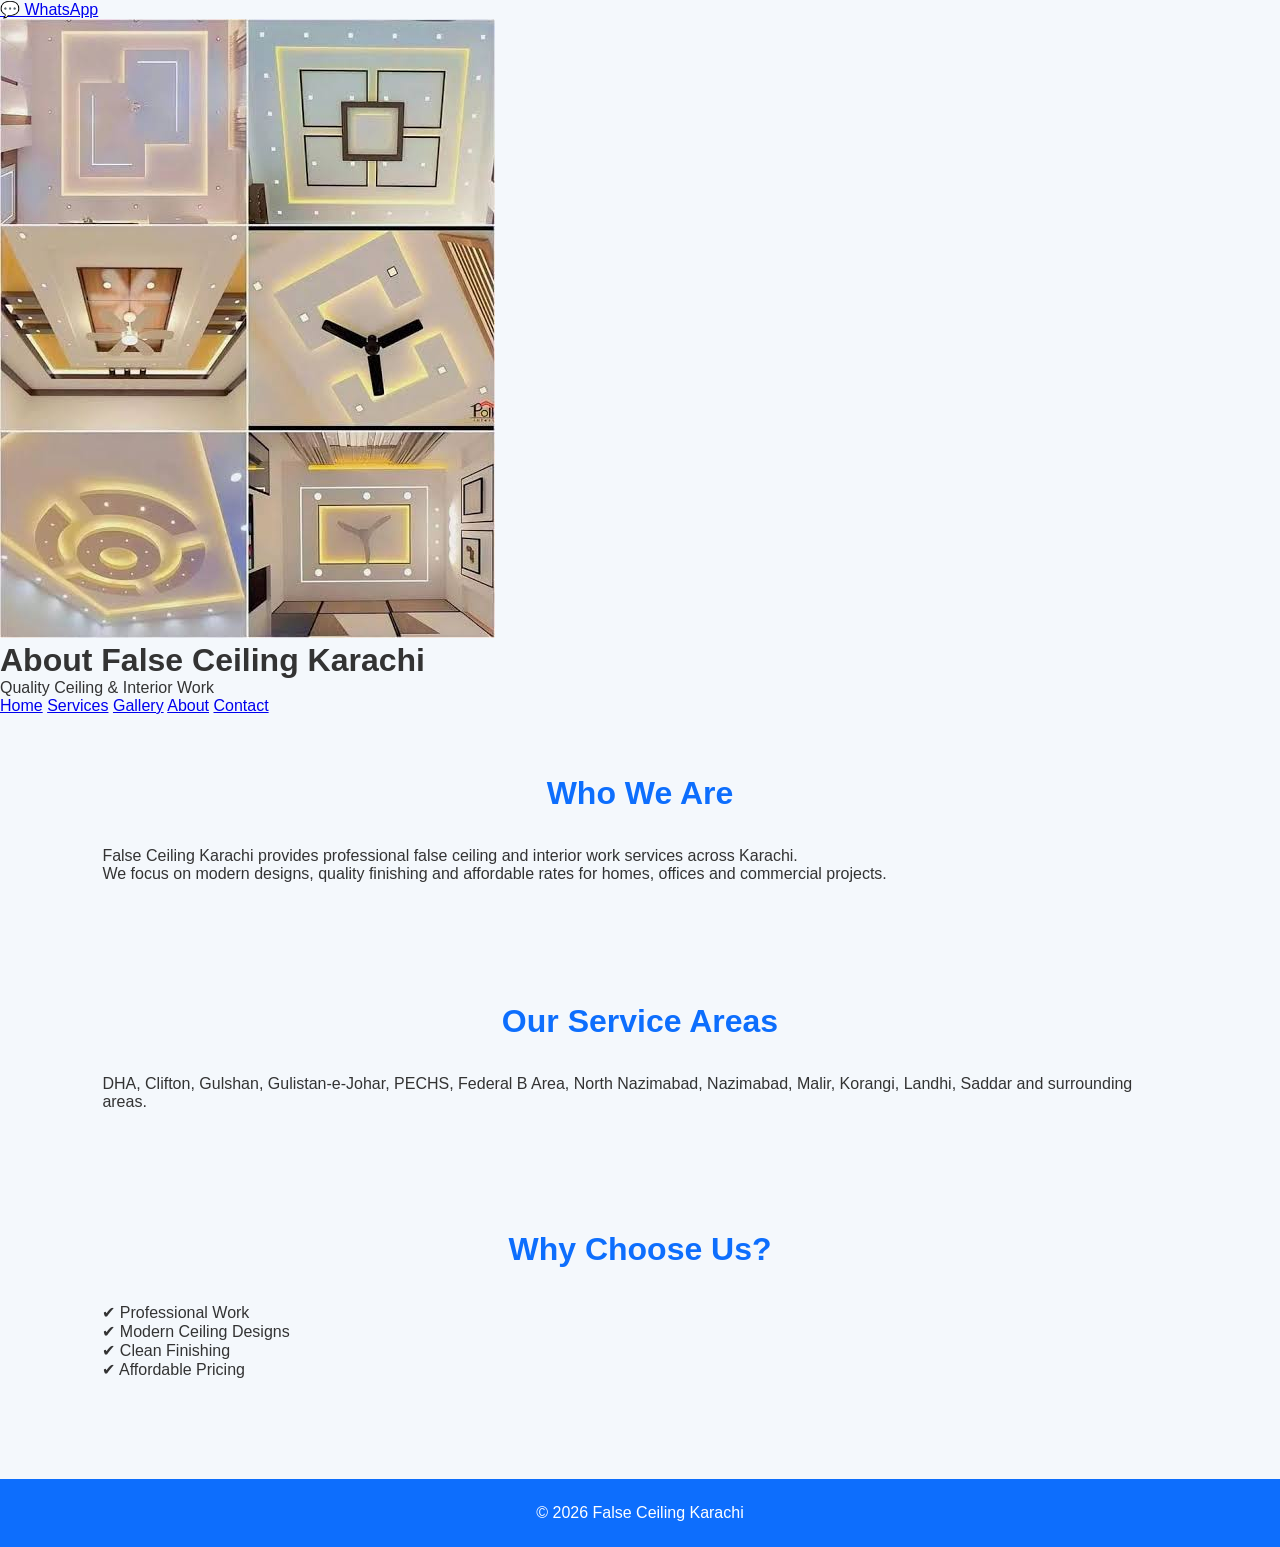
<file: about.html>
<!DOCTYPE html>
<html>
<head>

<meta charset="UTF-8">
<meta name="viewport" content="width=device-width, initial-scale=1.0">

<title>About Us | False Ceiling Karachi</title>
<title>About False Ceiling Karachi | Professional Ceiling Work</title>

<meta name="description" content="False Ceiling Karachi provides quality ceiling and interior work services across Karachi.">

<meta name="keywords" content="False Ceiling Expert Karachi, Interior Work Karachi">
<link rel="stylesheet" href="style.css">

</head>

<body>

<a href="https://wa.me/923142310130" class="float-whatsapp">
💬 WhatsApp
</a>


<header>

<img src="logo.png" alt="False Ceiling Karachi Logo">

<h1>About False Ceiling Karachi</h1>

<p>Quality Ceiling & Interior Work</p>

<nav>
<a href="index.html">Home</a>
<a href="services.html">Services</a>
<a href="gallery.html">Gallery</a>
<a href="about.html">About</a>
<a href="contact.html">Contact</a>
</nav>

</header>


<section>

<h2>Who We Are</h2>

<p>
False Ceiling Karachi provides professional false ceiling and interior work services across Karachi.
</p>

<p>
We focus on modern designs, quality finishing and affordable rates for homes, offices and commercial projects.
</p>

</section>


<section>

<h2>Our Service Areas</h2>

<p>
DHA, Clifton, Gulshan, Gulistan-e-Johar, PECHS, Federal B Area,
North Nazimabad, Nazimabad, Malir, Korangi, Landhi, Saddar and surrounding areas.
</p>

</section>


<section>

<h2>Why Choose Us?</h2>

<p>✔ Professional Work</p>
<p>✔ Modern Ceiling Designs</p>
<p>✔ Clean Finishing</p>
<p>✔ Affordable Pricing</p>

</section>


<footer>

<p>© 2026 False Ceiling Karachi</p>

</footer>


</body>
</html>
</file>
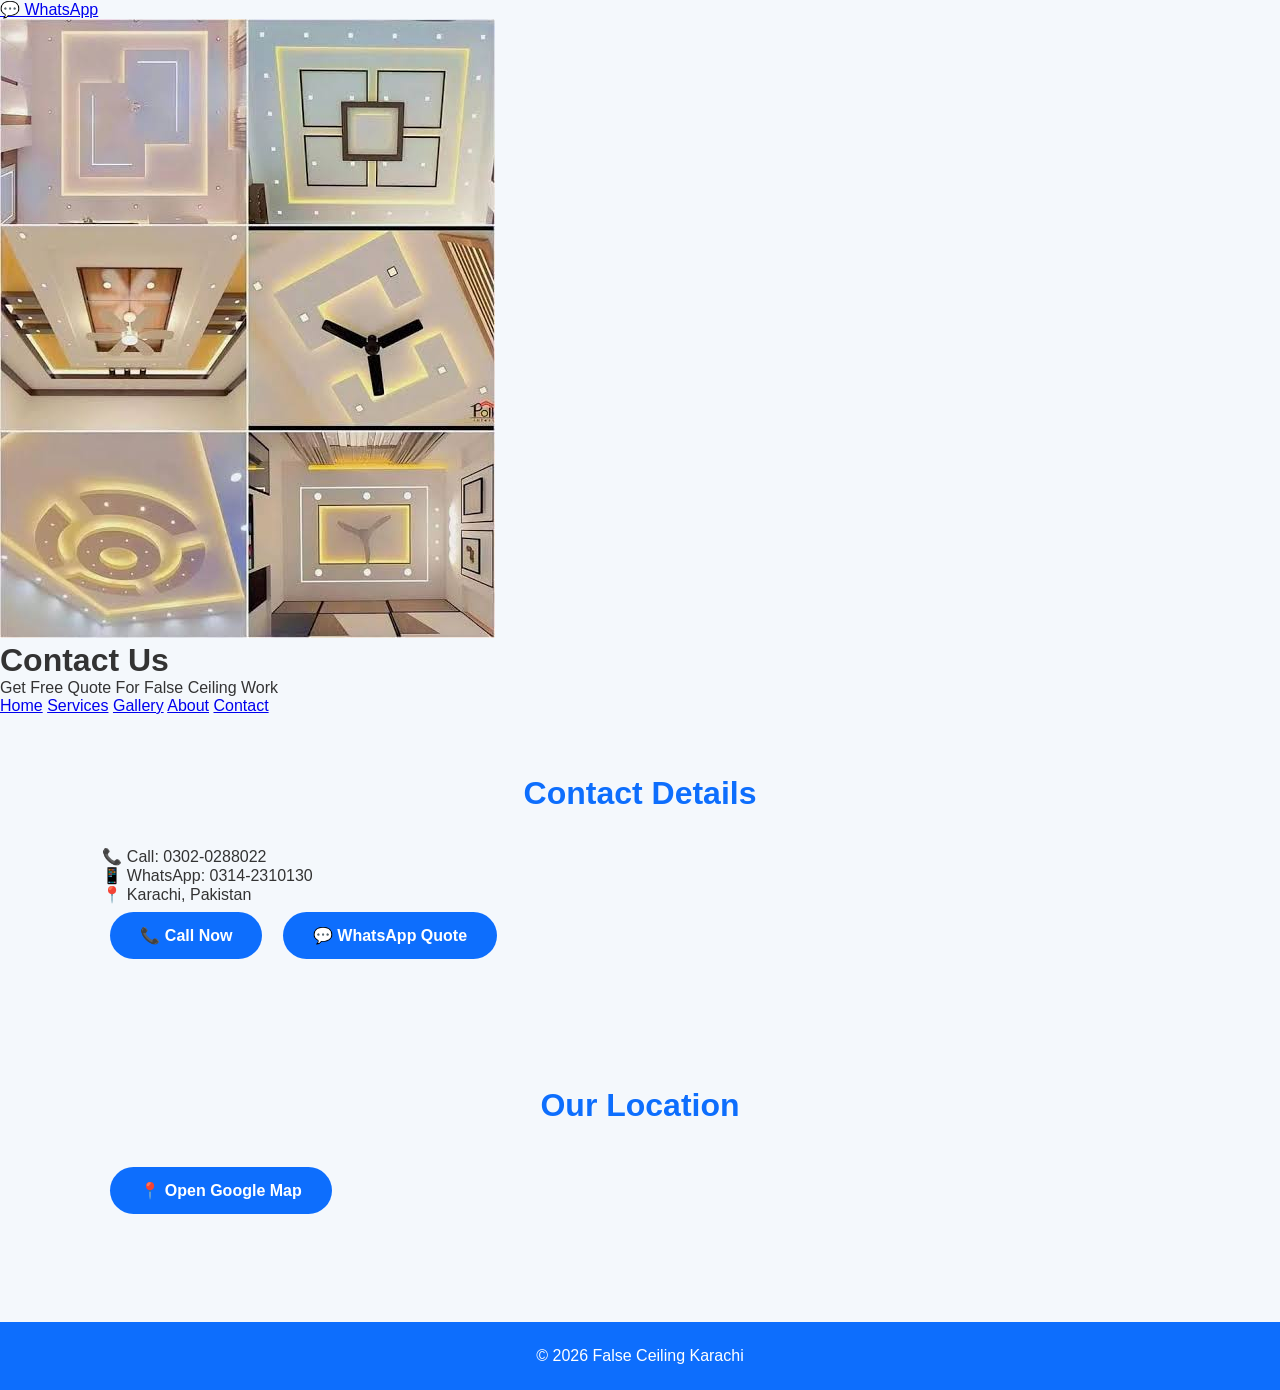
<file: contact.html>
<!DOCTYPE html>
<html>
<head>

<meta charset="UTF-8">
<meta name="viewport" content="width=device-width, initial-scale=1.0">

<title>Contact Us | False Ceiling Karachi</title>
<title>Contact False Ceiling Karachi | Free Quote</title>

<meta name="description" content="Contact False Ceiling Karachi for free quote, gypsum ceiling, POP ceiling and LED ceiling work.">

<meta name="keywords" content="Contact False Ceiling Karachi, Ceiling Contractor Karachi">
<link rel="stylesheet" href="style.css">

</head>

<body>

<a href="https://wa.me/923142310130" class="float-whatsapp">
💬 WhatsApp
</a>


<header>

<img src="logo.png" alt="False Ceiling Karachi Logo">

<h1>Contact Us</h1>

<p>Get Free Quote For False Ceiling Work</p>

<nav>
<a href="index.html">Home</a>
<a href="services.html">Services</a>
<a href="gallery.html">Gallery</a>
<a href="about.html">About</a>
<a href="contact.html">Contact</a>
</nav>

</header>


<section>

<h2>Contact Details</h2>

<p>📞 Call: 0302-0288022</p>

<p>📱 WhatsApp: 0314-2310130</p>

<p>📍 Karachi, Pakistan</p>

<div class="contact-buttons">

<a class="btn" href="tel:03020288022">
📞 Call Now
</a>

<a class="btn whatsapp" href="https://wa.me/923142310130?text=Assalamualaikum%20mujhe%20False%20Ceiling%20ka%20kaam%20karwana%20hai">
💬 WhatsApp Quote
</a>

</div>


</section>


<section>

<h2>Our Location</h2>

<a href="https://maps.app.goo.gl/d8eeHJjHS7g7SbcD9?g_st=ac"
target="_blank"
class="btn">
📍 Open Google Map
</a>

</section>


<footer>

<p>© 2026 False Ceiling Karachi</p>

</footer>


</body>
</html>
</file>
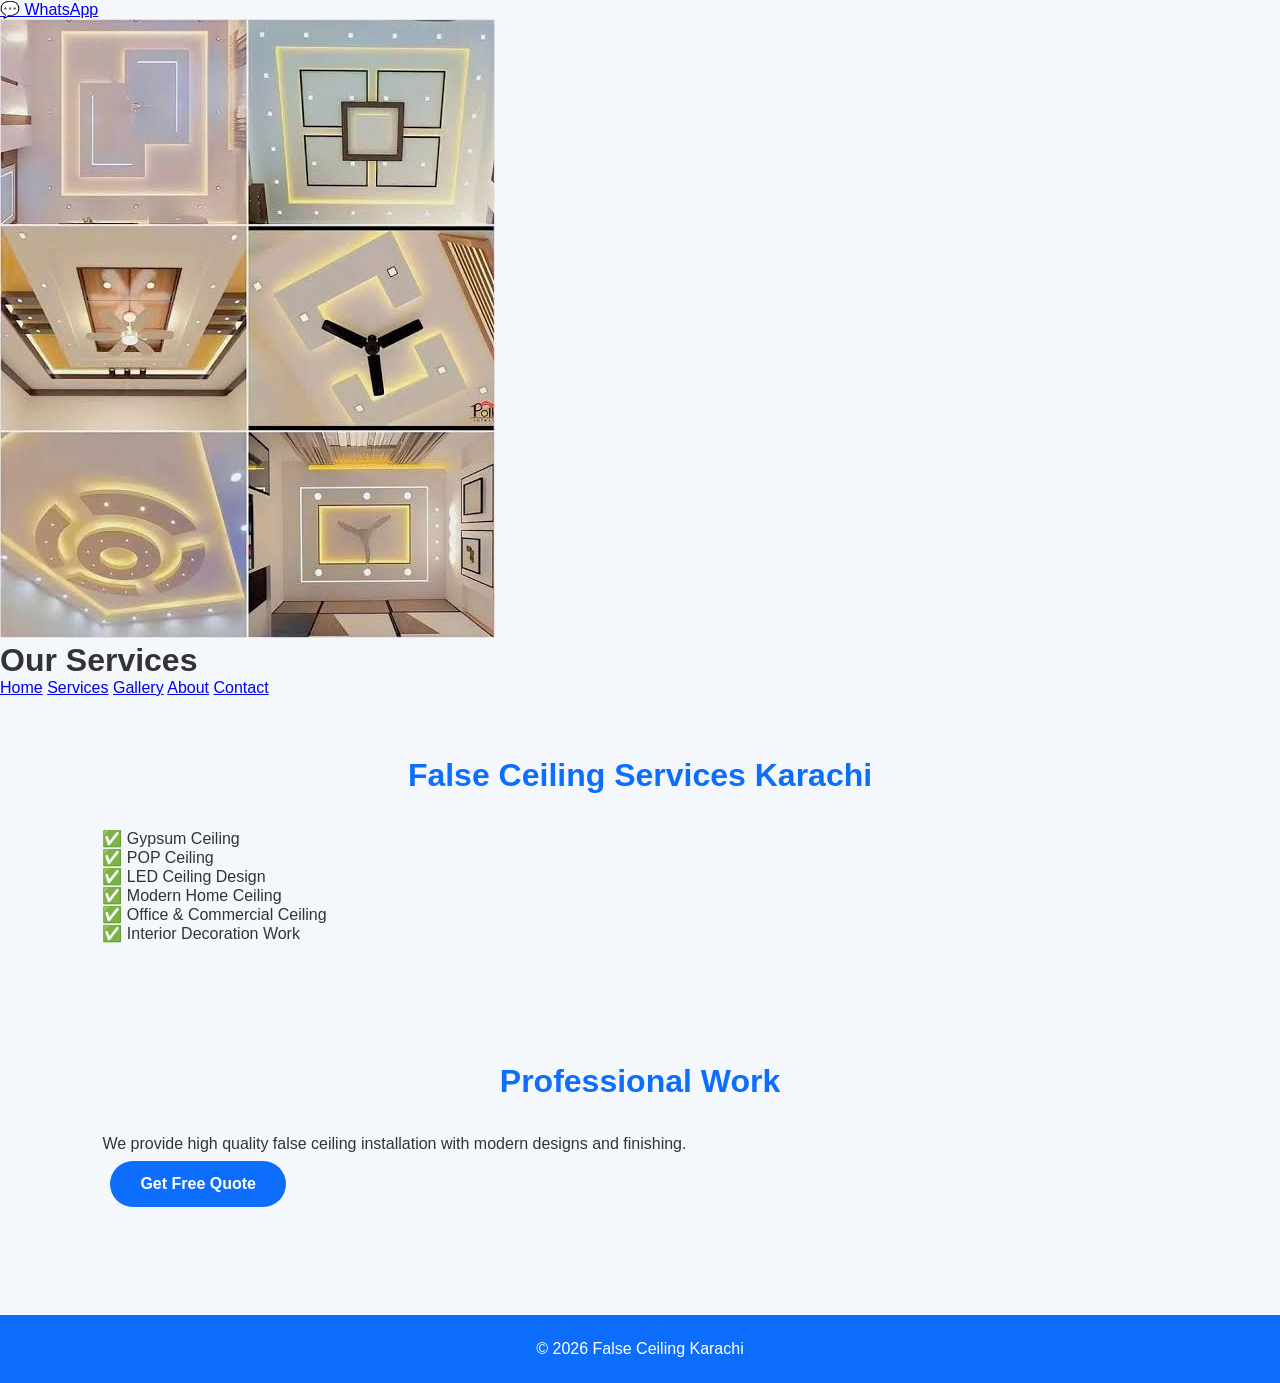
<file: services.html>
<!DOCTYPE html>
<html>
<head>

<meta charset="UTF-8">
<meta name="viewport" content="width=device-width, initial-scale=1.0">

<title>Services | False Ceiling Karachi</title>
<title>False Ceiling Services Karachi | Gypsum POP LED Ceiling</title>

<meta name="description" content="Karachi me professional false ceiling services. Gypsum ceiling, POP ceiling, LED ceiling design aur office home interior work.">

<meta name="keywords" content="Gypsum Ceiling Karachi, POP Ceiling Karachi, False Ceiling Services">
<link rel="stylesheet" href="style.css">

</head>

<body>

<a href="https://wa.me/923142310130" class="float-whatsapp">
💬 WhatsApp
</a>

<header>

<img src="logo.png" alt="False Ceiling Karachi Logo">

<h1>Our Services</h1>

<nav>
<a href="index.html">Home</a>
<a href="services.html">Services</a>
<a href="gallery.html">Gallery</a>
<a href="about.html">About</a>
<a href="contact.html">Contact</a>
</nav>

</header>


<section>

<h2>False Ceiling Services Karachi</h2>

<p>✅ Gypsum Ceiling</p>
<p>✅ POP Ceiling</p>
<p>✅ LED Ceiling Design</p>
<p>✅ Modern Home Ceiling</p>
<p>✅ Office & Commercial Ceiling</p>
<p>✅ Interior Decoration Work</p>

</section>


<section>

<h2>Professional Work</h2>

<p>
We provide high quality false ceiling installation with modern designs and finishing.
</p>

<a class="btn" href="https://wa.me/923142310130">
Get Free Quote
</a>

</section>


<footer>
<p>© 2026 False Ceiling Karachi</p>
</footer>

</body>
</html>
</file>
<file: style.css>
*{
    margin:0;
    padding:0;
    box-sizing:border-box;
}

body{
    font-family:'Poppins',Arial,sans-serif;
    background:#f4f8fc;
    color:#333;
}


/* Navbar */

.navbar{
    background:white;
    display:flex;
    justify-content:space-between;
    align-items:center;
    padding:18px 8%;
    position:sticky;
    top:0;
    z-index:1000;
    box-shadow:0 3px 15px rgba(0,0,0,0.1);
}

.logo{
    font-size:22px;
    font-weight:700;
    color:#0d6efd;
}

.navbar ul{
    display:flex;
    list-style:none;
    gap:25px;
}

.navbar ul li a{
    text-decoration:none;
    color:#333;
    font-weight:600;
    transition:.3s;
}

.navbar ul li a:hover{
    color:#0d6efd;
}
.hero{
    position: relative;
    overflow: hidden;
}

.hero-image{
    width: 100%;
    height: 500px;
    object-fit: cover;
    display: block;
}

.overlay{
    position: absolute;
    top: 0;
    left: 0;
    width: 100%;
    height: 100%;
    background: rgba(0,0,0,0.35); /* Blue blur hata kar halka black overlay */
    display: flex;
    flex-direction: column;
    justify-content: center;
    align-items: center;
    text-align: center;
    padding: 20px;
}



/* Buttons */

.btn{
    display:inline-block;
    background:#0d6efd;
    color:white;
    padding:14px 30px;
    border-radius:30px;
    text-decoration:none;
    margin:8px;
    font-weight:600;
    transition:.3s;
}

.btn:hover{
    transform:translateY(-3px);
    background:#084298;
}

.btn2{
    background:#25D366;
}

.btn2:hover{
    background:#128C7E;
}


/* Floating WhatsApp Button */

.whatsapp-btn{
    position:fixed;
    bottom:20px;
    right:20px;
    width:60px;
    height:60px;
    background:#25D366;
    border-radius:50%;
    display:flex;
    align-items:center;
    justify-content:center;
    z-index:9999;
    box-shadow:0 4px 10px rgba(0,0,0,.3);
}

.whatsapp-btn img{
    width:35px;
    height:35px;
}


/* Sections */

section{
    padding:60px 8%;
}

section h2{
    text-align:center;
    font-size:32px;
    margin-bottom:35px;
}
/* Services Cards */

.service-box{
    display:grid;
    grid-template-columns:repeat(auto-fit,minmax(250px,1fr));
    gap:25px;
}

.card{
    background:#f8fbff;
    padding:25px;
    border-radius:15px;
    border:1px solid #e5efff;
    transition:.3s;
}

.card:hover{
    transform:translateY(-8px);
    box-shadow:0 10px 25px rgba(0,0,0,.12);
}

.card h3{
    color:#0d6efd;
    margin-bottom:12px;
}

.card p{
    line-height:1.6;
}


/* Gallery */

.gallery{
    display:grid;
    grid-template-columns:repeat(auto-fit,minmax(260px,1fr));
    gap:20px;
}

.gallery img{
    width:100%;
    height:230px;
    object-fit:cover;
    border-radius:15px;
    transition:.3s;
}

.gallery img:hover{
    transform:scale(1.03);
}


/* Reviews */

.reviews{
    background:white;
    padding:50px 20px;
    text-align:center;
}

.reviews h2{
    font-size:32px;
    color:#0d6efd;
    text-align:center;
    font-weight:700;

    }

.review-subtitle{
    color:#666;
    margin-bottom:30px;
}

.review-container{
    display:flex;
    gap:20px;
    justify-content:center;
    flex-wrap:wrap;
}

.review-card{
    background:#f8f8f8;
    padding:25px;
    width:300px;
    border-radius:10px;
    box-shadow:0 2px 10px #ddd;
}

.stars{
    color:#ffb400;
    font-size:22px;
}

.review-card p{
    line-height:1.6;
}

.review-card h4{
    color:#0d6efd;
}

.review-btn{
    display:inline-block;
    margin-top:30px;
    background:#25d366;
    color:white;
    padding:12px 25px;
    border-radius:5px;
    text-decoration:none;
}


/* FAQ */

.faq-question{
    width:100%;
    background:white;
    border:none;
    padding:18px;
    font-size:18px;
    font-weight:bold;
    text-align:left;
    cursor:pointer;
    display:flex;
    justify-content:space-between;
    border-bottom:1px solid #ddd;
}

.faq-answer{
    display:none;
    padding:15px;
    background:#f8f8f8;
}

.faq-question span{
    font-size:25px;
}


/* Contact */

.contact p{
    font-size:18px;
    margin:12px;
}


/* Footer */

footer{
    background:#0d6efd;
    color:white;
    text-align:center;
    padding:25px;
    margin-top:40px;
}
/* Mobile Design */

@media(max-width:768px){

.navbar{
    flex-direction:column;
    gap:15px;
}

.navbar ul{
    flex-wrap:wrap;
    justify-content:center;
    gap:15px;
}

.logo{
    text-align:center;
}


.hero{
    height:500px;
}

.hero h1{
    font-size:30px;
}

.hero p{
    font-size:15px;
}


section{
    padding:40px 15px;
}


section h2{
    font-size:26px;
    text-align:center;
    color:#0d6efd;
    
}


.btn{
    padding:12px 22px;
}


/* Mobile WhatsApp Button */

.whatsapp-btn{
    width:55px;
    height:55px;
    right:15px;
    bottom:15px;
}

.whatsapp-btn img{
    width:32px;
    height:32px;
}


.review-card{
    width:100%;
}


.gallery img{
    height:200px;
}

}section h2{
    text-align:center;
    color:#0d6efd;
    font-size:32px;
    margin-bottom:35px;
    font-weight:700;
}
.areas{
    text-align:center;
}

.area-list{
    display:flex;
    flex-wrap:wrap;
    justify-content:center;
    gap:12px;
    margin-top:25px;
}

.area-list span{
    background:#0d6efd;
    color:white;
    padding:10px 18px;
    border-radius:25px;
    font-weight:600;
}
.faq > p{
    text-align:center;
    margin-bottom:25px;
    color:#666;
}
.hero-image{
    width:100%;
    height:400px;
    object-fit:cover;
    display:block;
}
</file>
